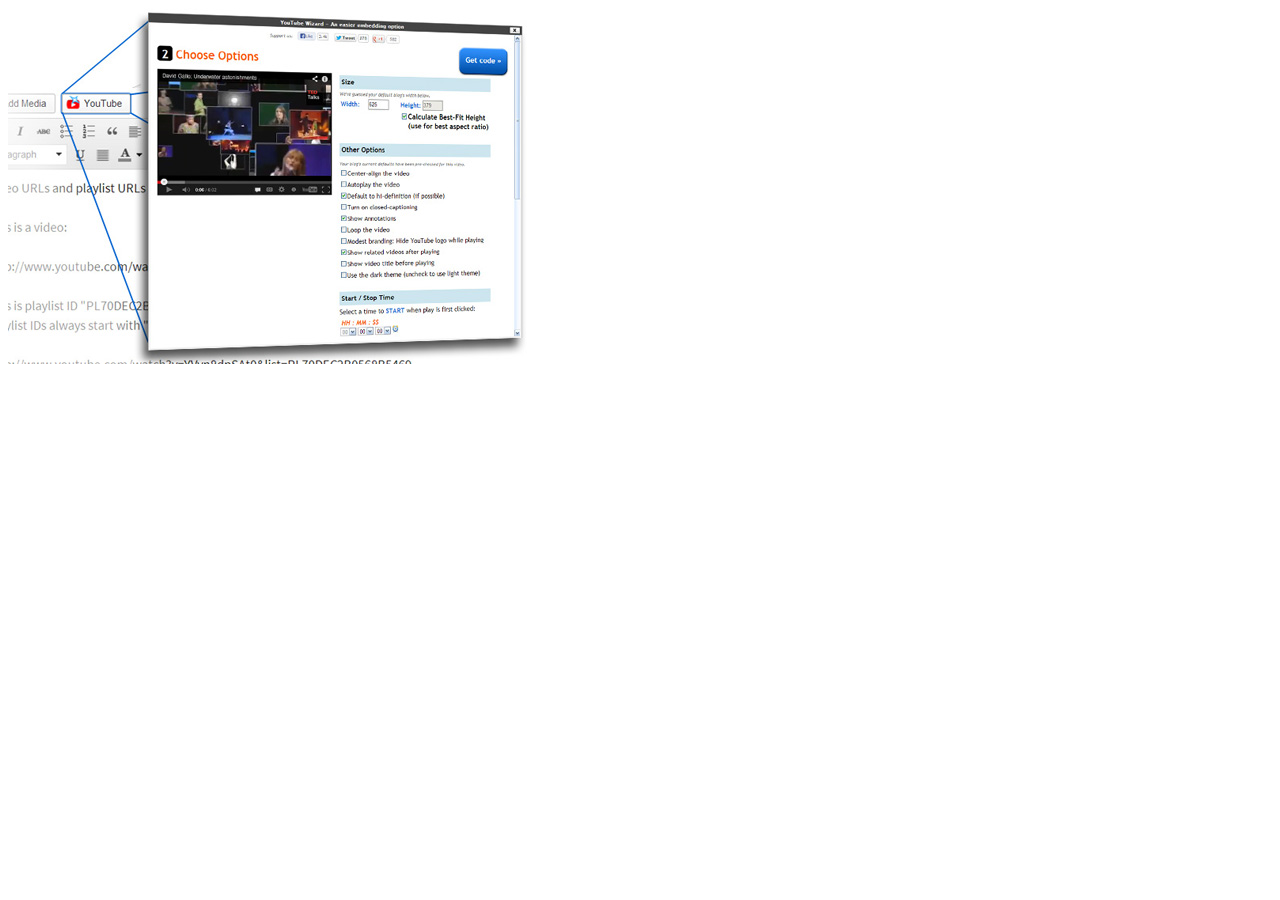
<file: wp-content/plugins/youtube-embed-plus/index.html>
<!DOCTYPE html>
<html>
    <head>
        <title></title>
        <meta charset="UTF-8">
        <meta name="viewport" content="width=device-width">
    </head>
    <body>
        <img alt="YouTube Plugin Screenshot" src="screenshot-3.jpg" />
    </body>
</html>
</file>
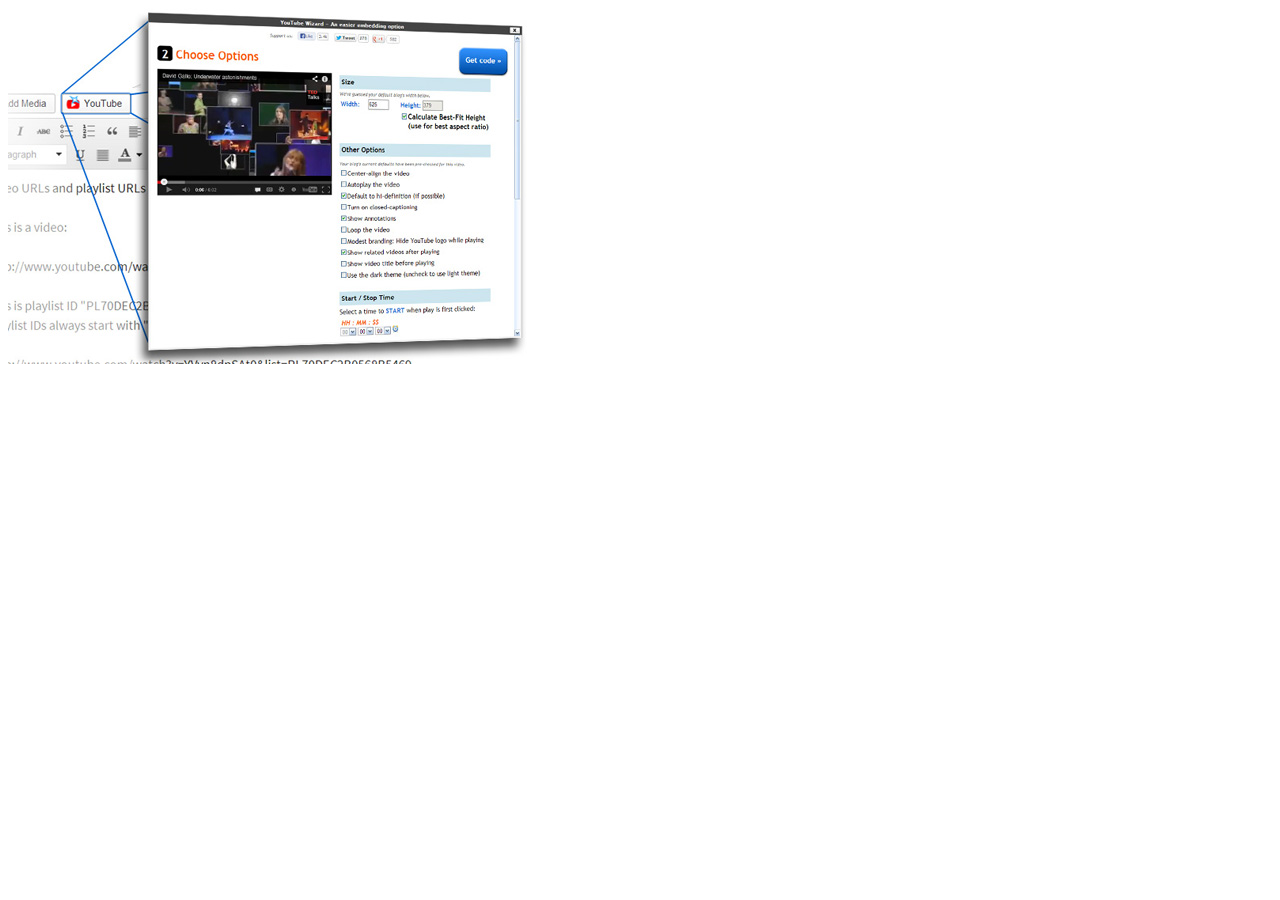
<file: wp-content/plugins/youtube-embed-plus/images/index.html>
<!DOCTYPE html>
<html>
    <head>
        <title></title>
        <meta charset="UTF-8">
        <meta name="viewport" content="width=device-width">
    </head>
    <body>
        <img alt="YouTube Plugin Screenshot" src="../screenshot-3.jpg" />
    </body>
</html>
</file>
